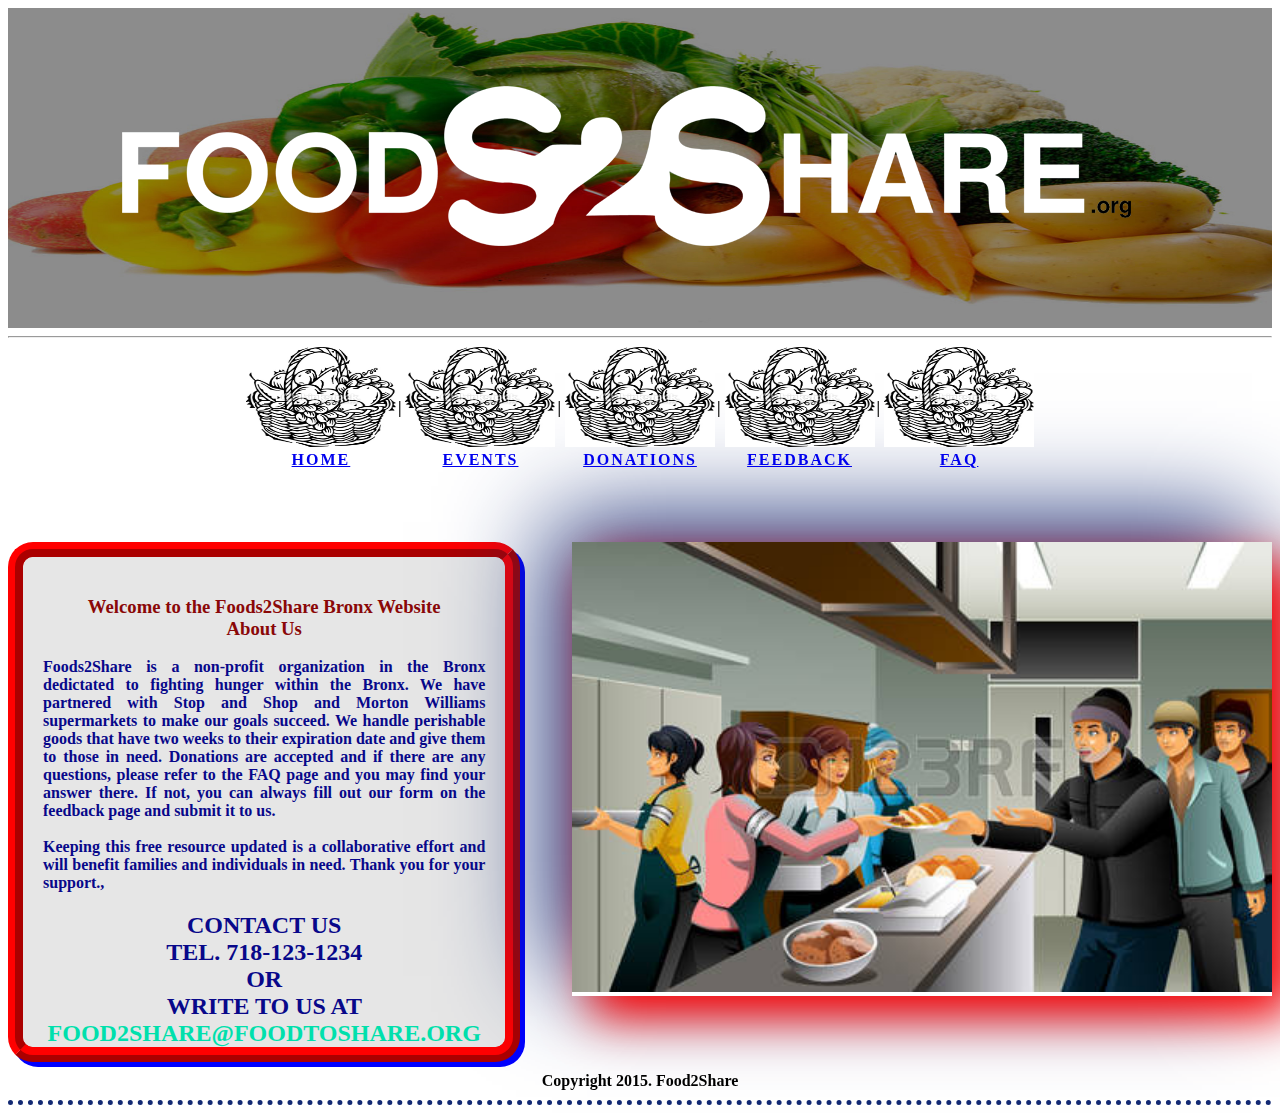
<file: Index.html>
<!doctype html>
<html>

<head>
	<title> Foods2Share </title>
		<link href="Food2Share.css" rel="stylesheet" type="text/css"/>
		<meta charset="utf-8"/>
</head>


<body>

<header align="center">
	<div id="header3">
		<img  src="foods2share.png" ;>
	</div>
</header>

		<hr>
		
<table style="border-style: none">
	<tr>
		<td >		<a href="index.html"> <img src="Food2share.jpg" width="150" height="100" alt="Home"/><br> HOME </a> </td>
		
		<td >|</td>
		<td >		<a href="EVENTS.html">	<img src="Food2share.jpg" width="150" height="100" alt="EVENTS"/><br> EVENTS </a> </td>
		
		<td >|</td>
		<td >		<a href="DONATIONS.html">	<img src="Food2share.jpg" width="150" height="100" alt="DONATIONS" /><br> DONATIONS </a> </td>
		
		<td >|</td>
		<td >		<a href="FEEDBACK.html">	<img src="Food2share.jpg" width="150" height="100" alt="FEEDBACK" /><br> FEEDBACK  </a> </td>
		
		<td >|</td>
		<td >		<a href="FAQ.html">	<img src="Food2share.jpg" width="150" height="100" alt="FAQ" /><br> FAQ  </a> </td>
	</tr>
</table>

<br><br><br><br>


	<section>
		<h3> Welcome to the Foods2Share Bronx Website<br> About Us </h3>
			Foods2Share is a non-profit organization in the Bronx dedictated to fighting hunger within the Bronx. We have partnered with Stop and Shop and Morton Williams supermarkets to make our goals succeed. We handle perishable goods that have two weeks to their expiration date and give them to those in need. Donations are accepted and if there are any questions, please refer to the FAQ page and you may find your answer there. If not, you can always fill out our form on the feedback page and submit it to us.
			<br> <br>
			Keeping this free resource updated is a collaborative effort and will benefit families and individuals in need. Thank you for your support.,<BR>
			<CENTER>
			<H2>CONTACT US <BR>
			TEL. 718-123-1234 <BR>
			OR <BR>
			WRITE TO US AT<font color="white-space"> FOOD2SHARE@FOODTOSHARE.ORG </FONT>
			</H2>
			
			
			<H3> FOR TECHINICAL SUPPORT CONTACT <BR>
					ELIEZER HEREDIA <BR>
					WEBMASTER<BR>
					<font color="white-space"> ELIEZERHEREDIA@FOODTOSHARE.ORG</FONT>
			</H3>
			</CENTER>
	</section>


<div id="img3">
	<img  src="ServingFood.jpg" style="width:700px; height:450px;"  alt="LOGO">
</div>

<br> 

<footer>
	Copyright 2015. Food2Share
</footer>

</body>

</html>
</file>
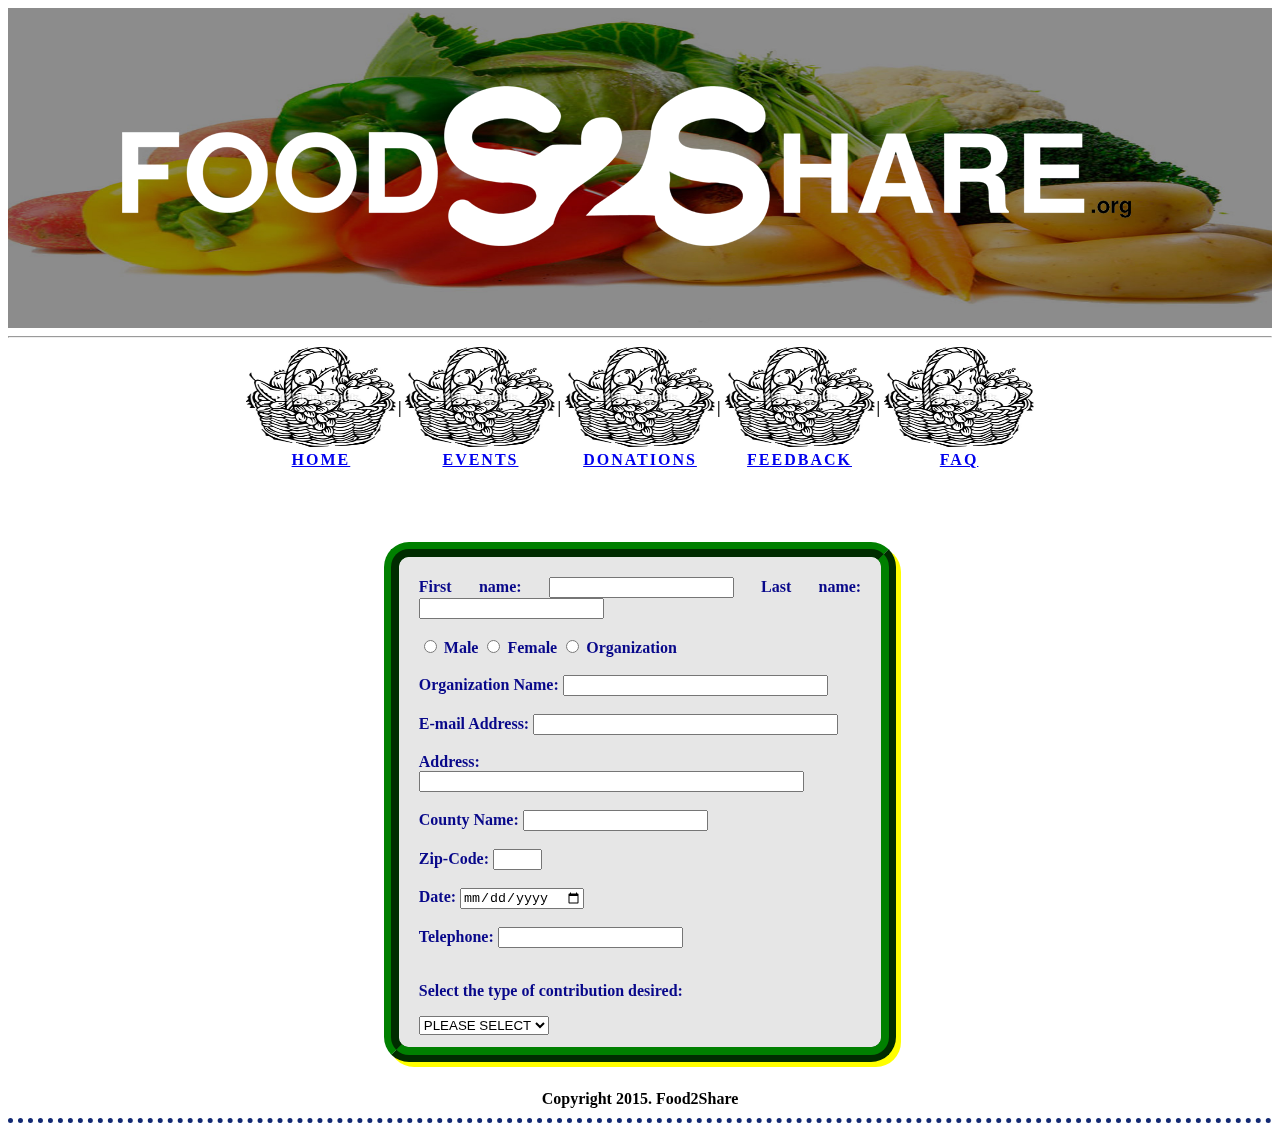
<file: DONATIONS.html>
<!doctype html>
<html>

<head>
	<title> Foods2Share </title>
		<link href="Food2Share.css" rel="stylesheet" type="text/css"/>
		<meta charset="utf-8"/>
</head>


<body>

<header align="center">
	<div id="header3">
		<img  src="foods2share.png" ;>
	</div>
</header>

		<hr>
		
<table style="border-style: none">
	<tr>
		<td >		<a href="Index.html"> <img src="Food2share.jpg" width="150" height="100" alt="Home"/><br> HOME </a> </td>
		
		<td >|</td>
		<td >		<a href="EVENTS.html">	<img src="Food2share.jpg" width="150" height="100" alt="EVENTS"/><br> EVENTS </a> </td>
		
		<td >|</td>
		<td >		<a href="DONATIONS.html">	<img src="Food2share.jpg" width="150" height="100" alt="DONATIONS" /><br> DONATIONS </a> </td>
		
		<td >|</td>
		<td >		<a href="FEEDBACK.html">	<img src="Food2share.jpg" width="150" height="100" alt="FEEDBACK" /><br> FEEDBACK  </a> </td>
		
		<td >|</td>
		<td >		<a href="FAQ.html">	<img src="Food2share.jpg" width="150" height="100" alt="FAQ" /><br> FAQ  </a> </td>
	</tr>
</table>

<br><br><br><br>


<CENTER>
<form action="ThanksContribu.html">
<div id= "form3" >
First name:	<input type="text" name="firstname">	Last name: 	<input type="text" name="lastname">
		<br><br>

		<input type="radio" name="sex" value="male"> Male
		
		<input type="radio" name="sex" value="female"> Female
		
		<input type="radio" name="sex" value="Organization"> Organization
		<br><br>
		
		Organization Name: 	<input type="text" name="orgname" size="30">
		<br><br>
		
		E-mail Address:	<input type="text" name="emailaddress" size="35">
		<br><br>
		
		Address:	<input type="text" name="address" size="45">
		<br><br>
		
		County Name:	<input type="text" name="County" size="20">
		<br><br>
		
		Zip-Code:	<input type="text" name="zipcode" size="3">
		<br><br>
		
		
		Date:		<input type="date" name="date" min="2014-01-02" >
		<br><br>
		Telephone:		<input type="text" name="tel" >
		<br><br>

<p> Select the type of contribution desired:</p>
		<select name="CANS">
		<option value="PLEASE SELECT" selected> PLEASE SELECT </option>
		<option value="CANS">CANS</option>
		<option value="VEGETABLE">VEGETABLE</option>
		<option value="COLD FOOD">COLD FOOD</option>
		<option value="FRUITS">FRUITS</option>
		<option value="CEREALS">CEREALS </option>
		<option value="OTHER">OTHER </option>
		</select>
		<br><br>
		
		 "IF" your contribution selection was <U> OTHER,</U> PLEASE SPECIFIC  	<input type="text" name="firstname">
		
		<p> DELIVERY METHOD: </p>
		<select name="Model">
		<option value="PLEASE SELECT" selected> PLEASE SELECT </option>
		<option value="DROP-OFF">CUSTOMER DROP-OFF</option>
		<option value="PICK-UP">PICK-UP ON US</option>
		</select>
		<br><br>
		
		 <input type="submit" value="Submit"> 

		 </form>
</CENTER>	
<br> 





	<footer>
		Copyright 2015. Food2Share
	</footer>

</body>
</html>
</file>
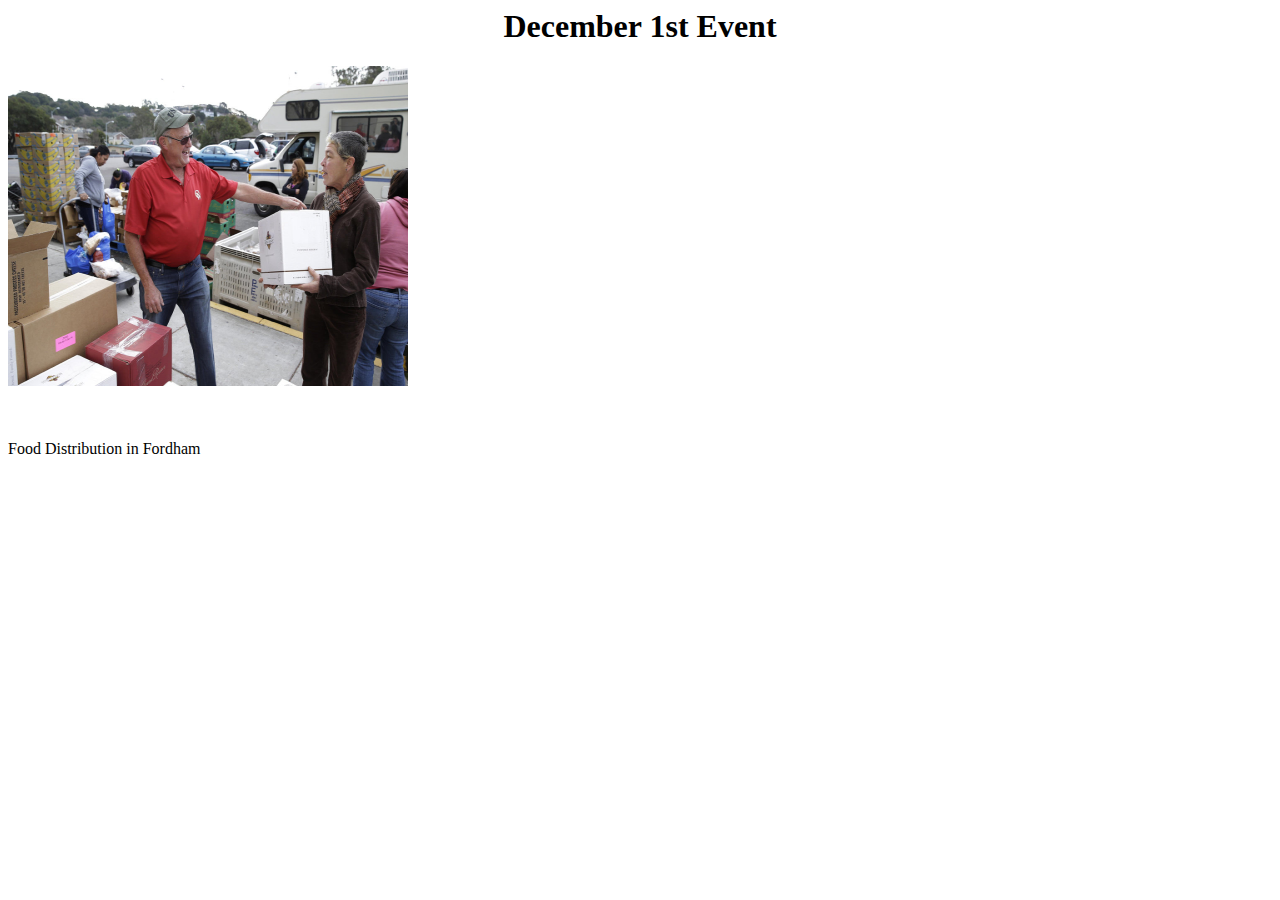
<file: event1.html>
<html>
<head>
<title>Foods2Share</title>
<p>
<h1 align="center">December 1st Event</h1>
</p>
<p>
<img src="eventimage.jpg" alt="Smiley face" height="320" width="400">
<br />
<br />
<br />
<br />
Food Distribution in Fordham</p>
</head>
</html>
</file>
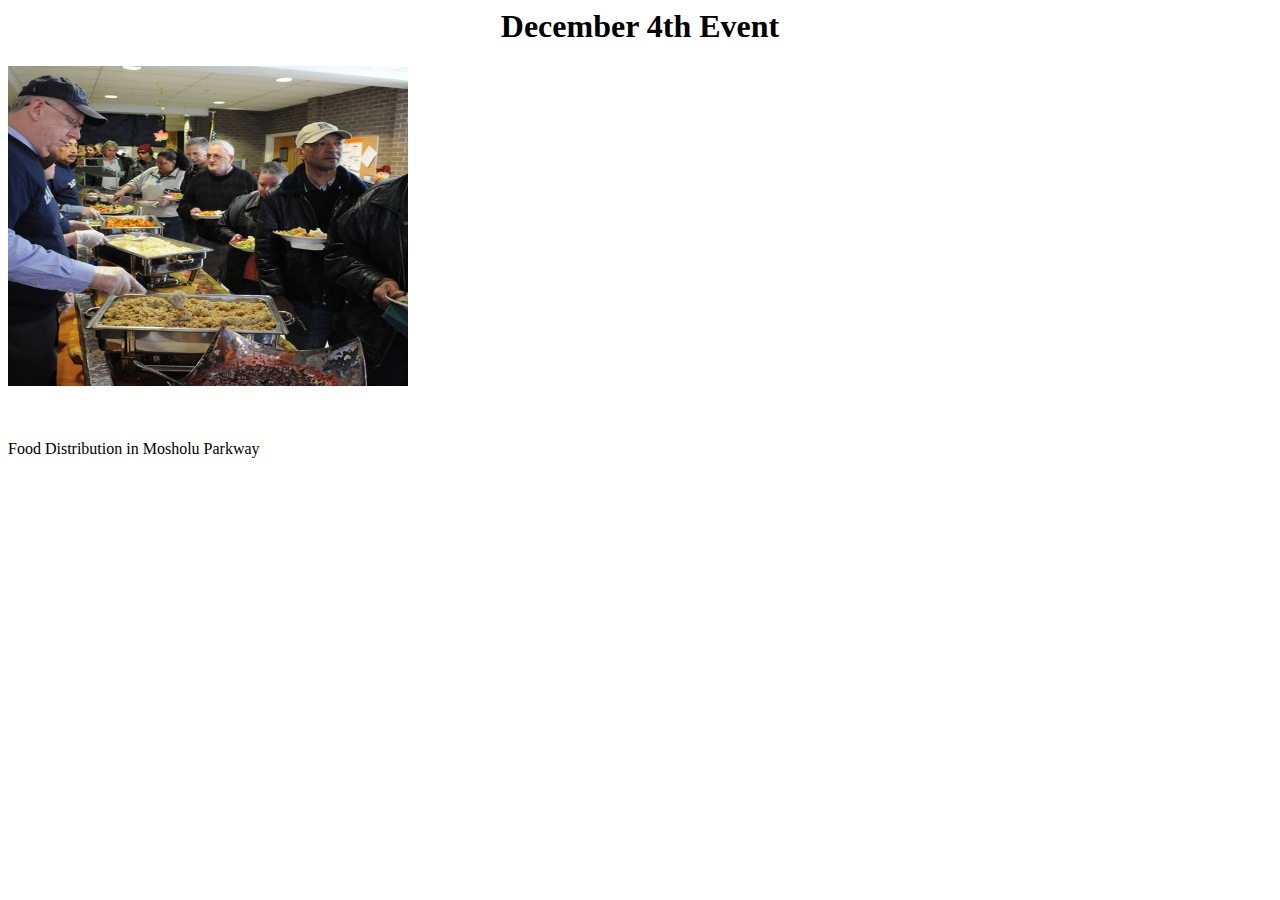
<file: event2.html>
<html>
<head>
<title>Foods2Share</title>
<p>
<h1 align="center">December 4th Event</h1>
</p>
<p>
<img src="event2image.jpg" alt="Smiley face" height="320" width="400">
<br />
<br />
<br />
<br />
Food Distribution in Mosholu Parkway</p>
</head>
</html>
</file>
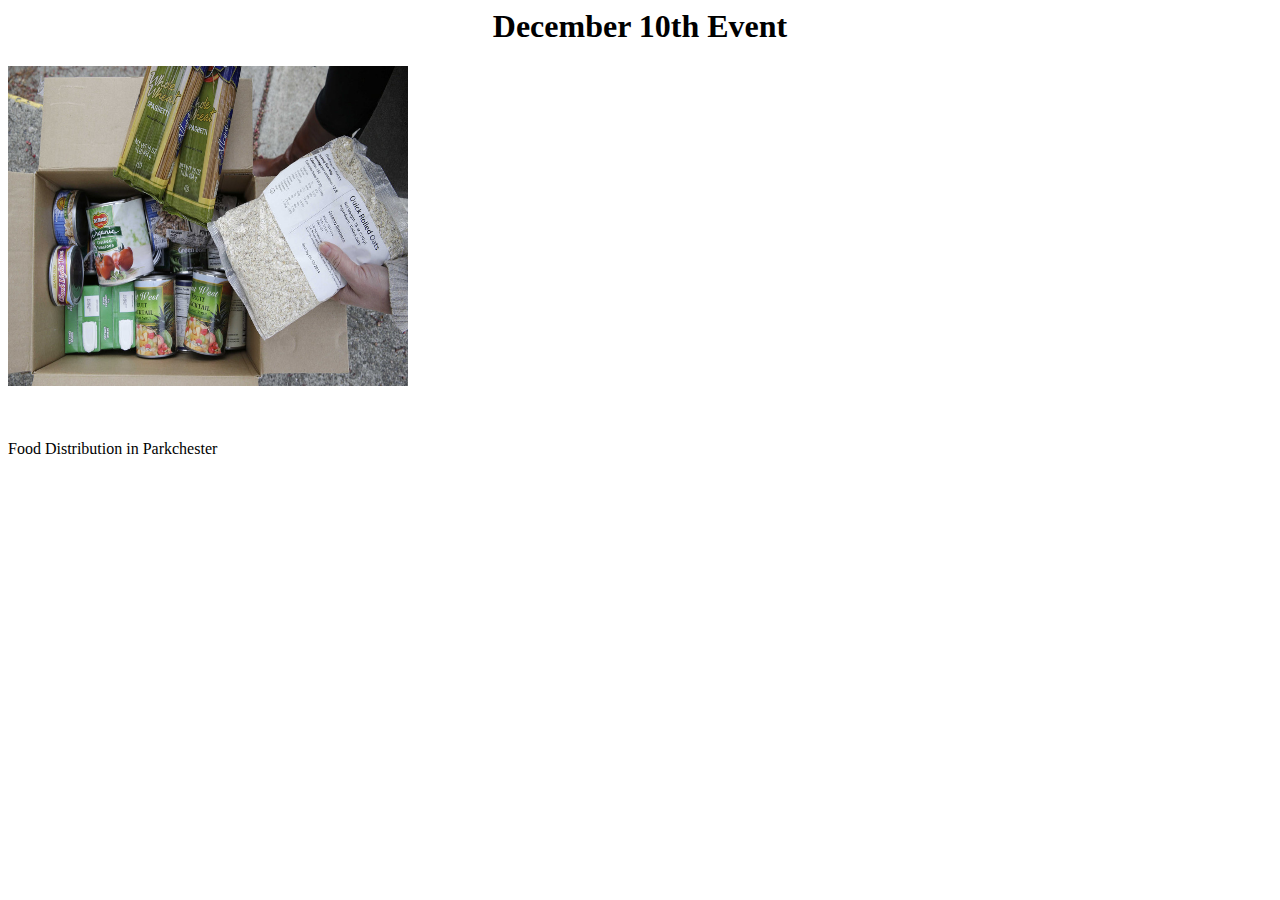
<file: event3.html>
<html>
<head>
<title>Foods2Share</title>
<p>
<h1 align="center">December 10th Event</h1>
</p>
<p>
<img src="event3image.jpg" alt="Smiley face" height="320" width="400">
<br />
<br />
<br />
<br />
Food Distribution in Parkchester</p>
</head>
</html>
</file>
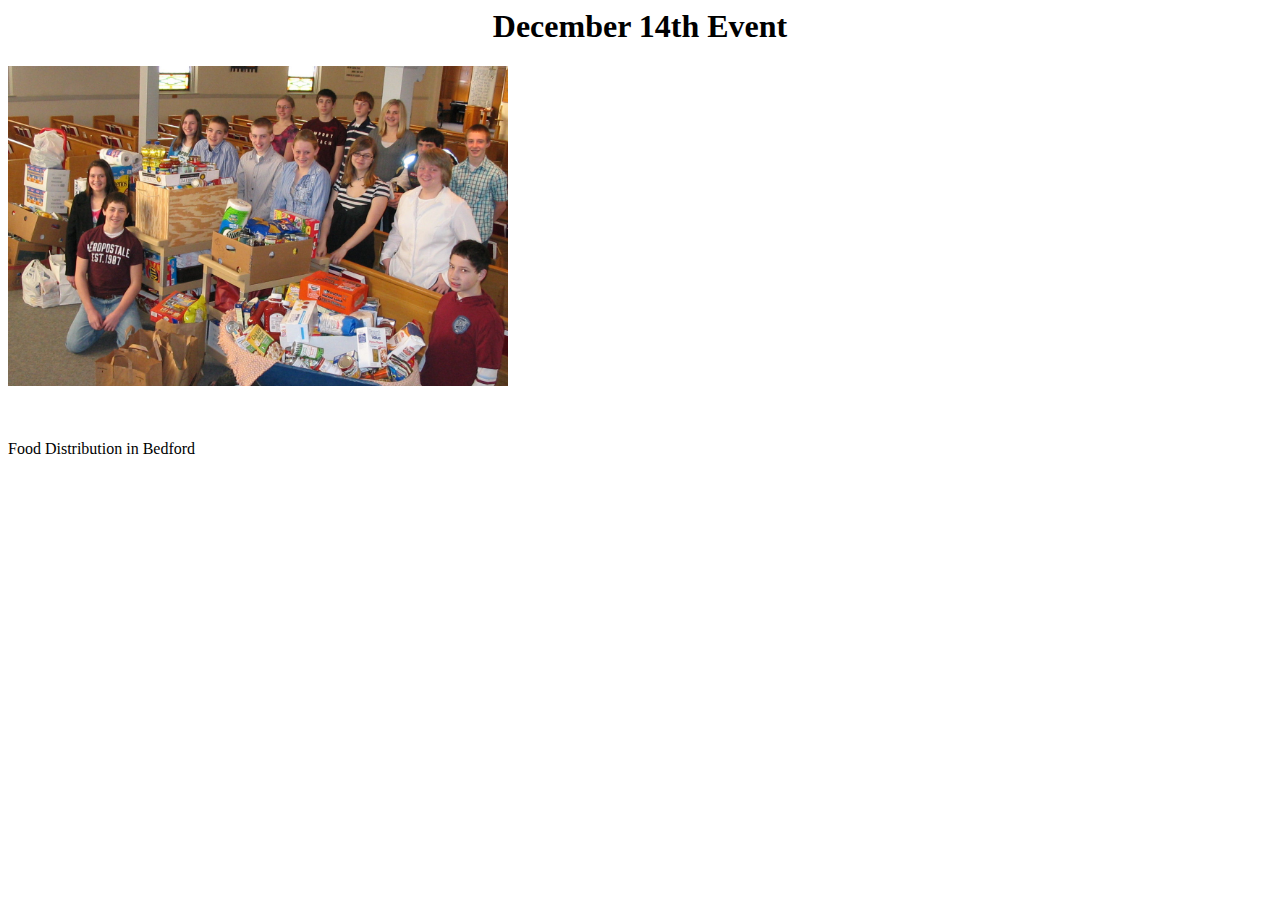
<file: event4.html>
<html>
<head>
<title>Foods2Share</title>
<p>
<h1 align="center">December 14th Event</h1>
</p>
<p>
<img src="event4image.jpg" alt="Smiley face" height="320" width="500">
<br />
<br />
<br />
<br />
Food Distribution in Bedford</p>
</head>
</html>
</file>
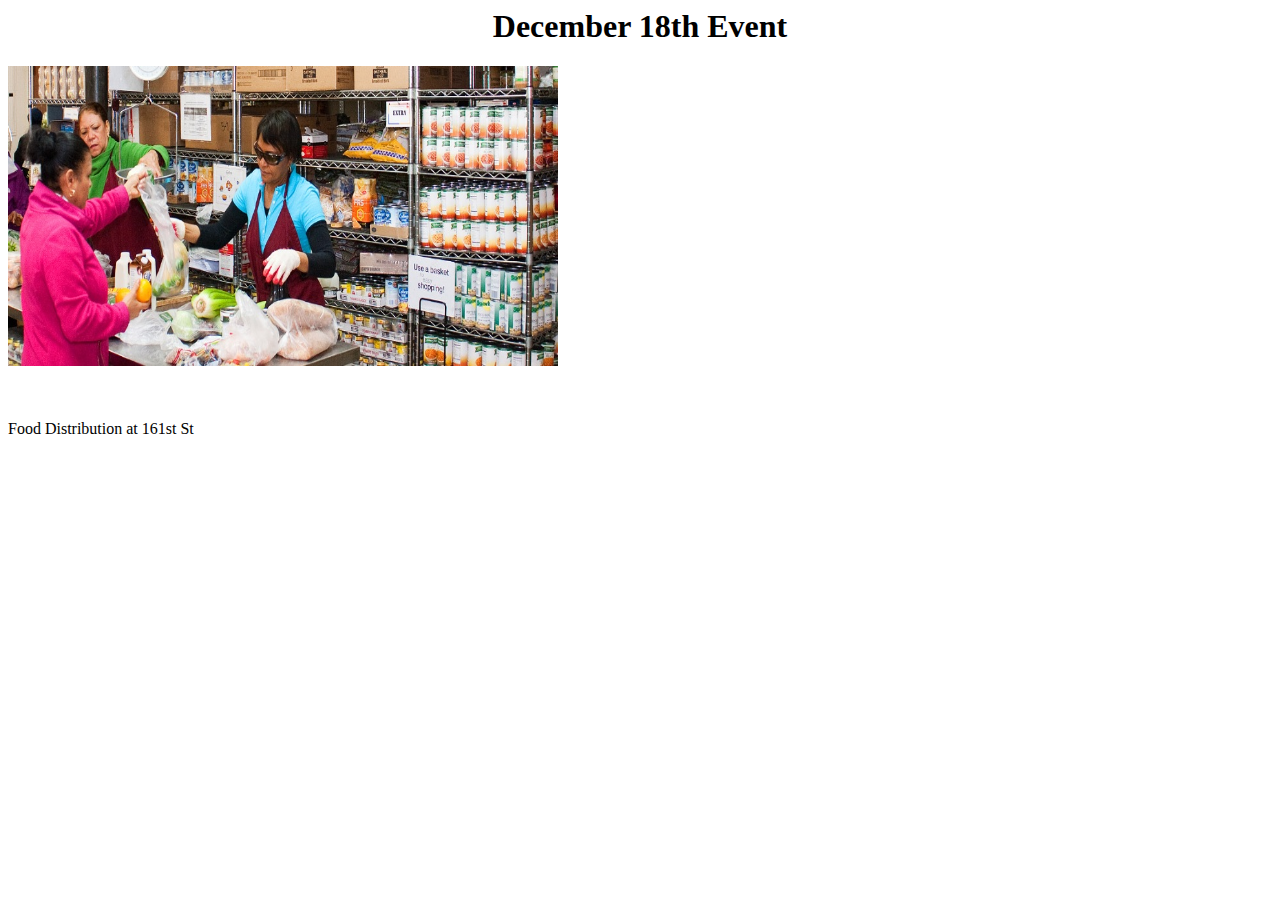
<file: event5.html>
<html>
<head>
<title>Foods2Share</title>
<p>
<h1 align="center">December 18th Event</h1>
</p>
<p>
<img src="event5image.jpg" alt="Smiley face" height="300" width="550">
<br />
<br />
<br />
<br />Food Distribution at 161st St </p>
</head>
</html>
</file>
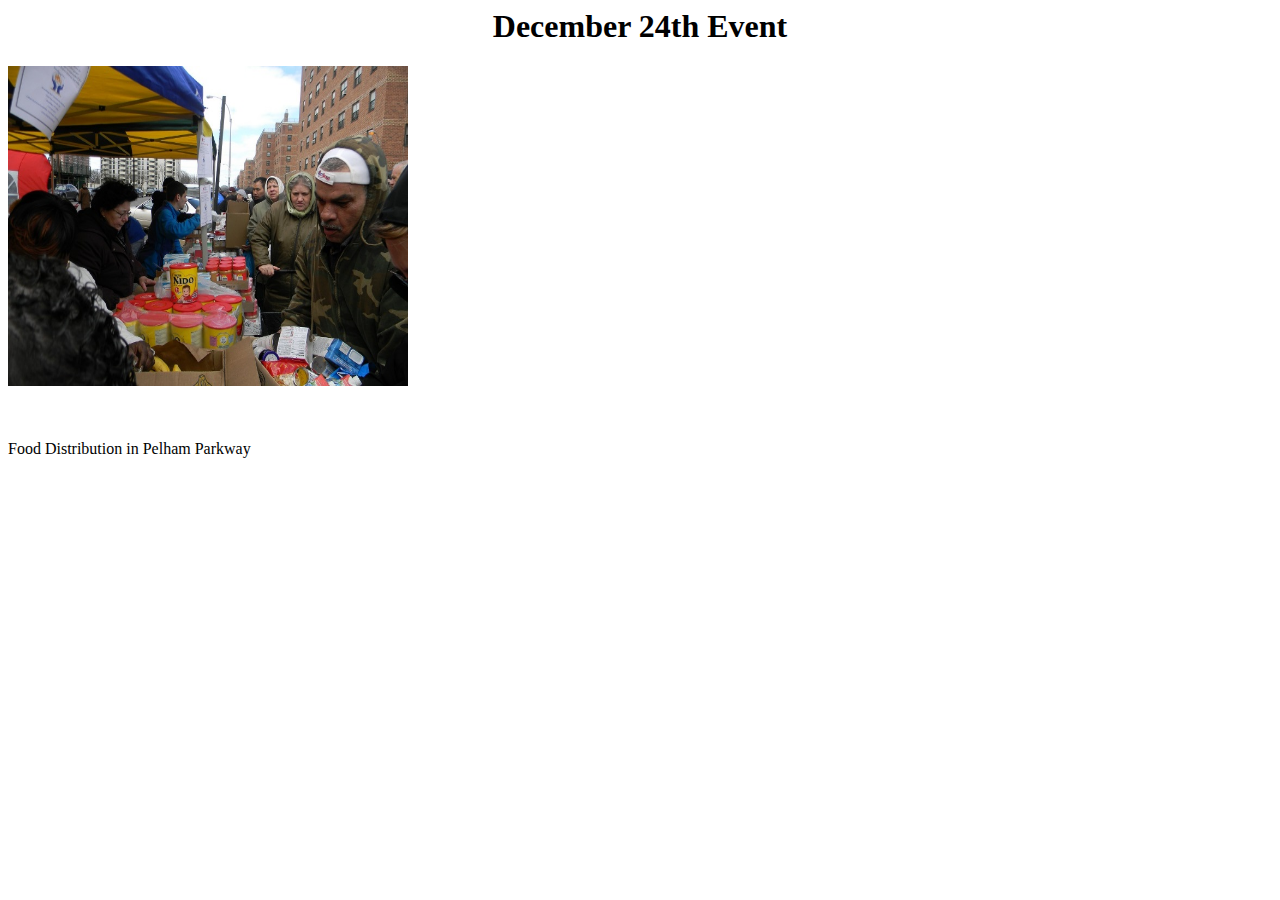
<file: event6.html>
<html>
<head>
<title>Foods2Share</title>
<p>
<h1 align="center">December 24th Event</h1>
</p>
<p>
<img src="event6image.jpg" alt="Smiley face" height="320" width="400">
<br />
<br />
<br />
<br />
Food Distribution in Pelham Parkway</p>
</head>
</html>
</file>
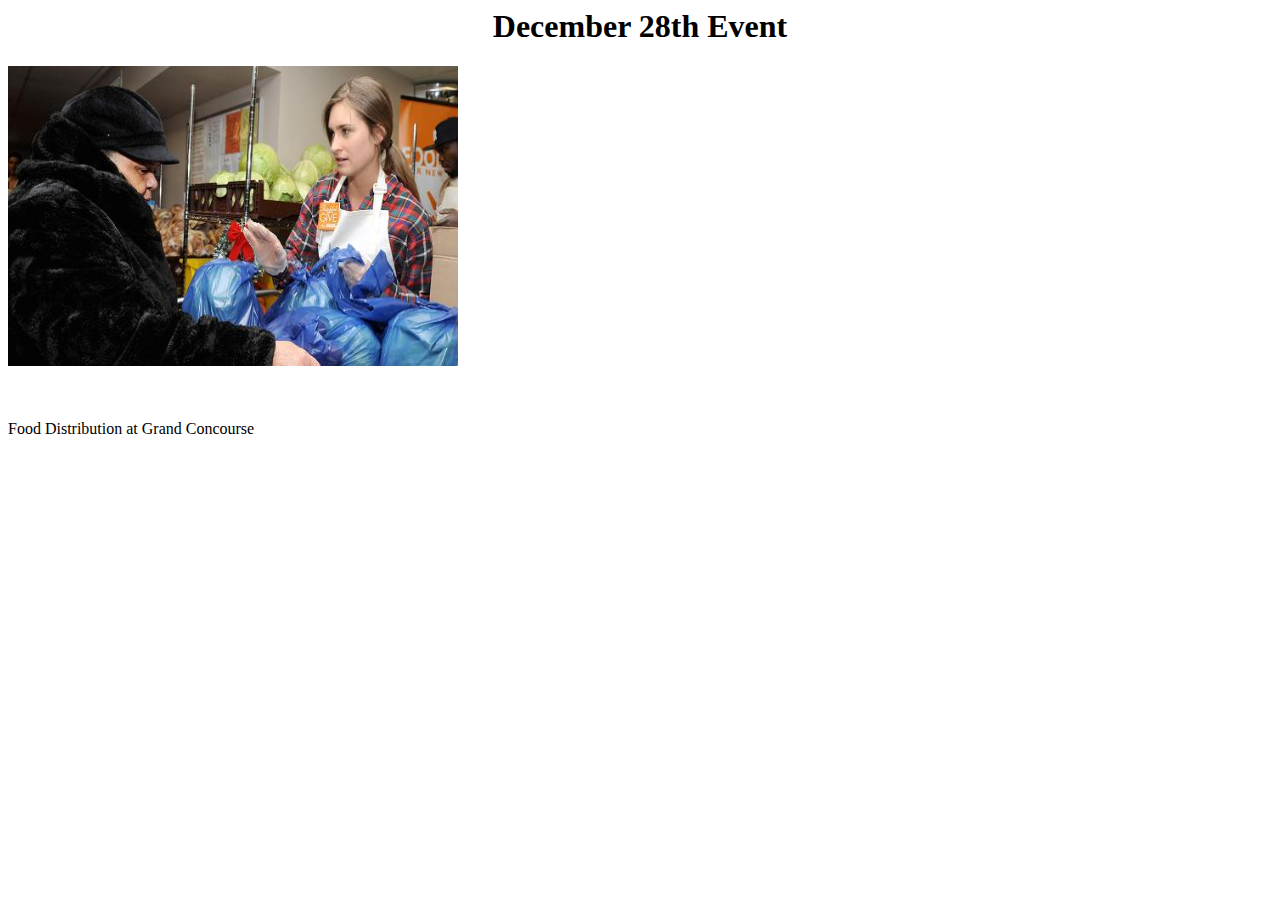
<file: event7.html>
<html>
<head>
<title>Foods2Share</title>
<p>
<h1 align="center">December 28th Event</h1>
</p>
<p>
<img src="event7image.jpg" alt="Smiley face" height="300" width="450">
<br />
<br />
<br />
<br />
Food Distribution at Grand Concourse</p>
</head>
</html>
</file>
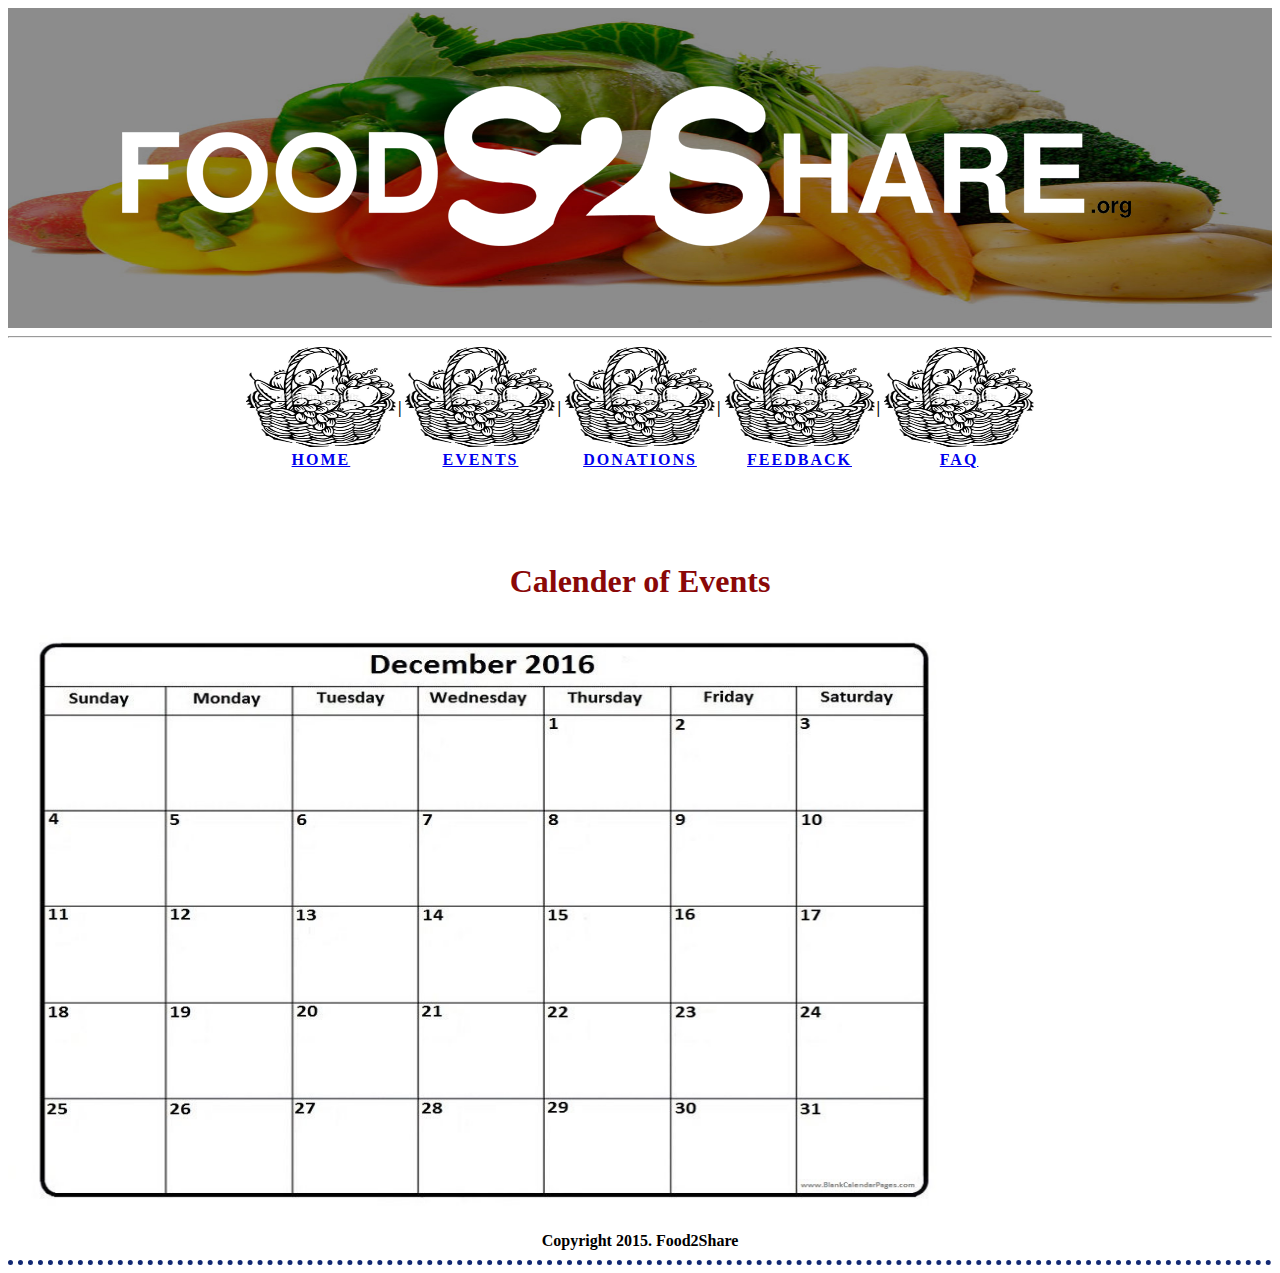
<file: EVENTS.html>
<!doctype html>
<html>

<head>
	<title> Foods2Share </title>
		<link href="Food2Share.css" rel="stylesheet" type="text/css"/>
		<meta charset="utf-8"/>
</head>


<body>

<header align="center">
	<div id="header3">
		<img  src="foods2share.png" ;>
	</div>
</header>

		<hr>

<table style="border-style: none">
<tr>
	<td >		<a href="Index.html"> <img src="Food2share.jpg" width="150" height="100" alt="Home"/><br> HOME </a> </td>
	
	<td >|</td>
		<td >		<a href="EVENTS.html">	<img src="Food2share.jpg" width="150" height="100" alt="EVENTS"/><br> EVENTS </a> </td>
		
		<td >|</td>
		<td >		<a href="DONATIONS.html">	<img src="Food2share.jpg" width="150" height="100" alt="DONATIONS" /><br> DONATIONS </a> </td>
		
		<td >|</td>
		<td >		<a href="FEEDBACK.html">	<img src="Food2share.jpg" width="150" height="100" alt="FEEDBACK" /><br> FEEDBACK  </a> </td>
		
		<td >|</td>
		<td >		<a href="FAQ.html">	<img src="Food2share.jpg" width="150" height="100" alt="FAQ" /><br> FAQ  </a> </td>
</tr>
</table>

<br>
<br>
<br>
<br>


<h1 align="center">Calender of Events</h1>

<img src="deciembre.jpg" width="950" height="600" alt="Deciembre" align="center" usemap="#dec">

<map name="dec">
  <area shape="rect" coords="527,99,662,189" href="event1.html" alt="Event">
  <area shape="rect" coords="36,195,161,280" href="event2.html" alt="Event">
  <area shape="rect" coords="790,207,911,290" href="event3.html" alt="Event">
  <area shape="rect" coords="417,400,542,228" href="event4.html" alt="Event">  
  <area shape="rect" coords="417,342,544,460" href="event5.html" alt="Event">
  <area shape="rect" coords="35,459,161,574" href="event6.html" alt="Event">
  <area shape="rect" coords="418,575,545,689" href="event7.html" alt="Event">
  
   
  <area shape="rect" coords="801,460,933,574" href="event8.html" alt="Event"> 
  <area shape="rect" coords="801,460,933,574" href="event9.html" alt="Event"> 
  <area shape="rect" coords="801,460,933,574" href="event10.html" alt="Event"> 
</map>

<br> 

	<footer>
		Copyright 2015. Food2Share
	</footer>

</body>


</html>
</file>
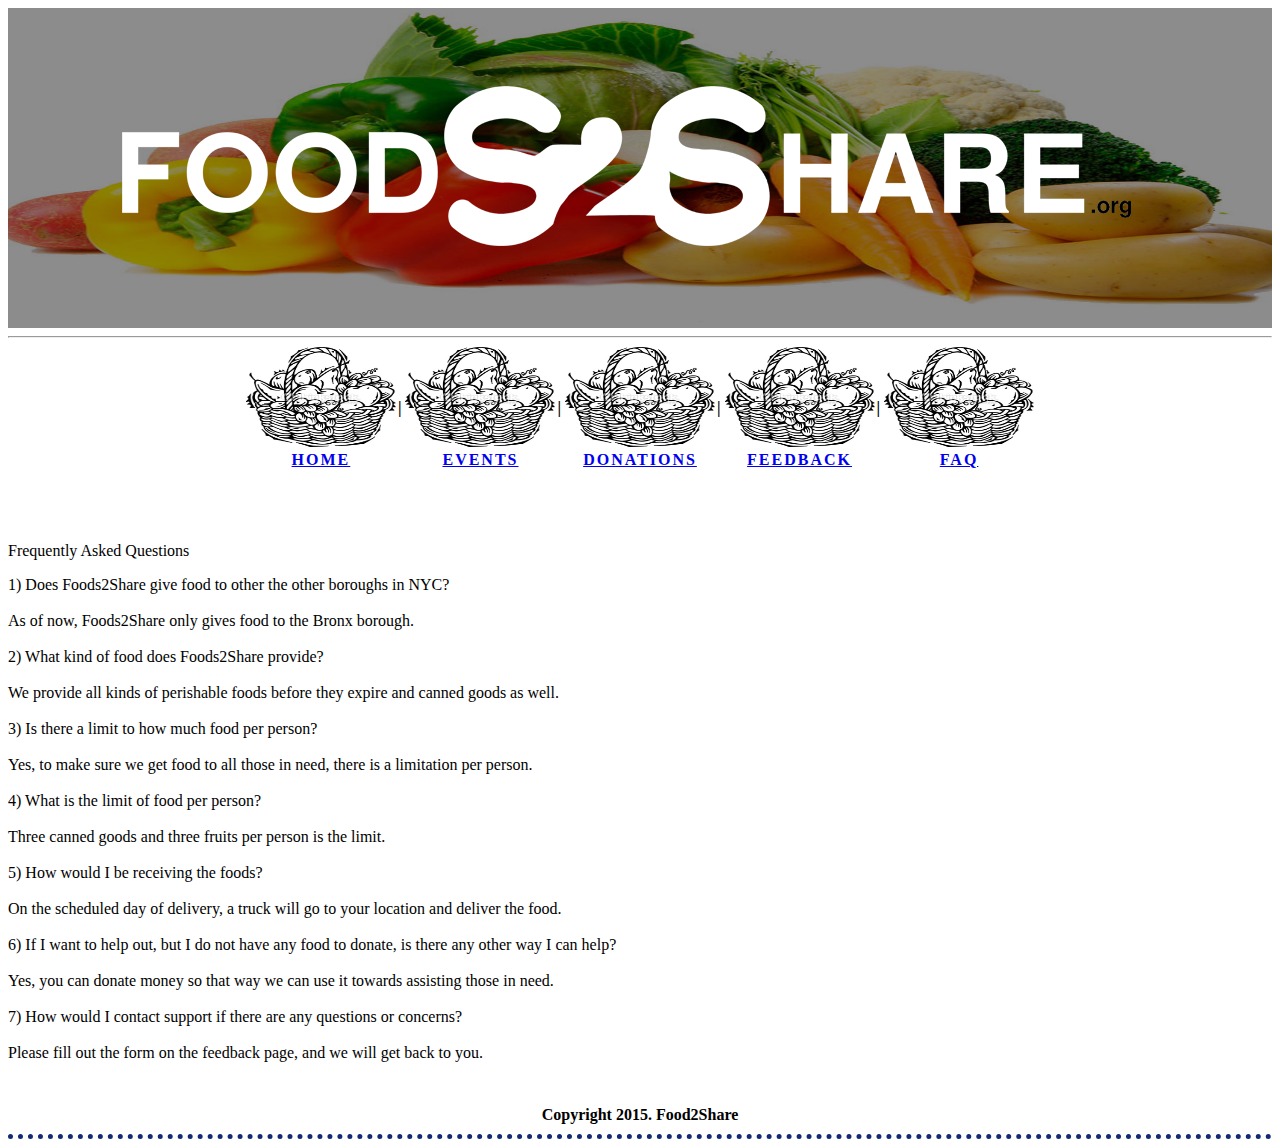
<file: FAQ.html>
<!doctype html>
<html>

<head>
	<title> Foods2Share </title>
		<link href="Food2Share.css" rel="stylesheet" type="text/css"/>
		<meta charset="utf-8"/>
</head>


<body>

<header align="center">
	<div id="header3">
		<img  src="foods2share.png" ;>
	</div>
</header>

		<hr>

<table style="border-style: none">
<tr>
	<td >		<a href="Index.html"> <img src="Food2share.jpg" width="150" height="100" alt="Home"/><br> HOME </a> </td>
	
	<td >|</td>
		<td >		<a href="EVENTS.html">	<img src="Food2share.jpg" width="150" height="100" alt="EVENTS"/><br> EVENTS </a> </td>
		
		<td >|</td>
		<td >		<a href="DONATIONS.html">	<img src="Food2share.jpg" width="150" height="100" alt="DONATIONS" /><br> DONATIONS </a> </td>
		
		<td >|</td>
		<td >		<a href="FEEDBACK.html">	<img src="Food2share.jpg" width="150" height="100" alt="FEEDBACK" /><br> FEEDBACK  </a> </td>
		
		<td >|</td>
		<td >		<a href="FAQ.html">	<img src="Food2share.jpg" width="150" height="100" alt="FAQ" /><br> FAQ  </a> </td>
</tr>
</table>

<br>
<br>
<br>
<br>


Frequently Asked Questions
<p>1) Does Foods2Share give food to other the other boroughs in NYC?
<br><br>
As of now, Foods2Share only gives food to the Bronx borough.
<br><br>
2) What kind of food does Foods2Share provide?
<br><br>
We provide all kinds of perishable foods before they expire and canned goods as well.
<br><br>
3) Is there a limit to how much food per person?
<br><br>
Yes, to make sure we get food to all those in need, there is a limitation per person.
<br><br>
4) What is the limit of food per person?
<br><br>
Three canned goods and three fruits per person is the limit.
<br><br>
5) How would I be receiving the foods?
<br><br>
On the scheduled day of delivery, a truck will go to your location and deliver the food.
<br><br>
6) If I want to help out, but I do not have any food to donate, is there any other way I can help?
<br><br>
Yes, you can donate money so that way we can use it towards assisting those in need.
<br><br>
7) How would I contact support if there are any questions or concerns?
<br><br>
Please fill out the form on the feedback page, and we will get back to you.
<br>

<br> 

	<footer>
		Copyright 2015. Food2Share
	</footer>

</body>


</html>
</file>
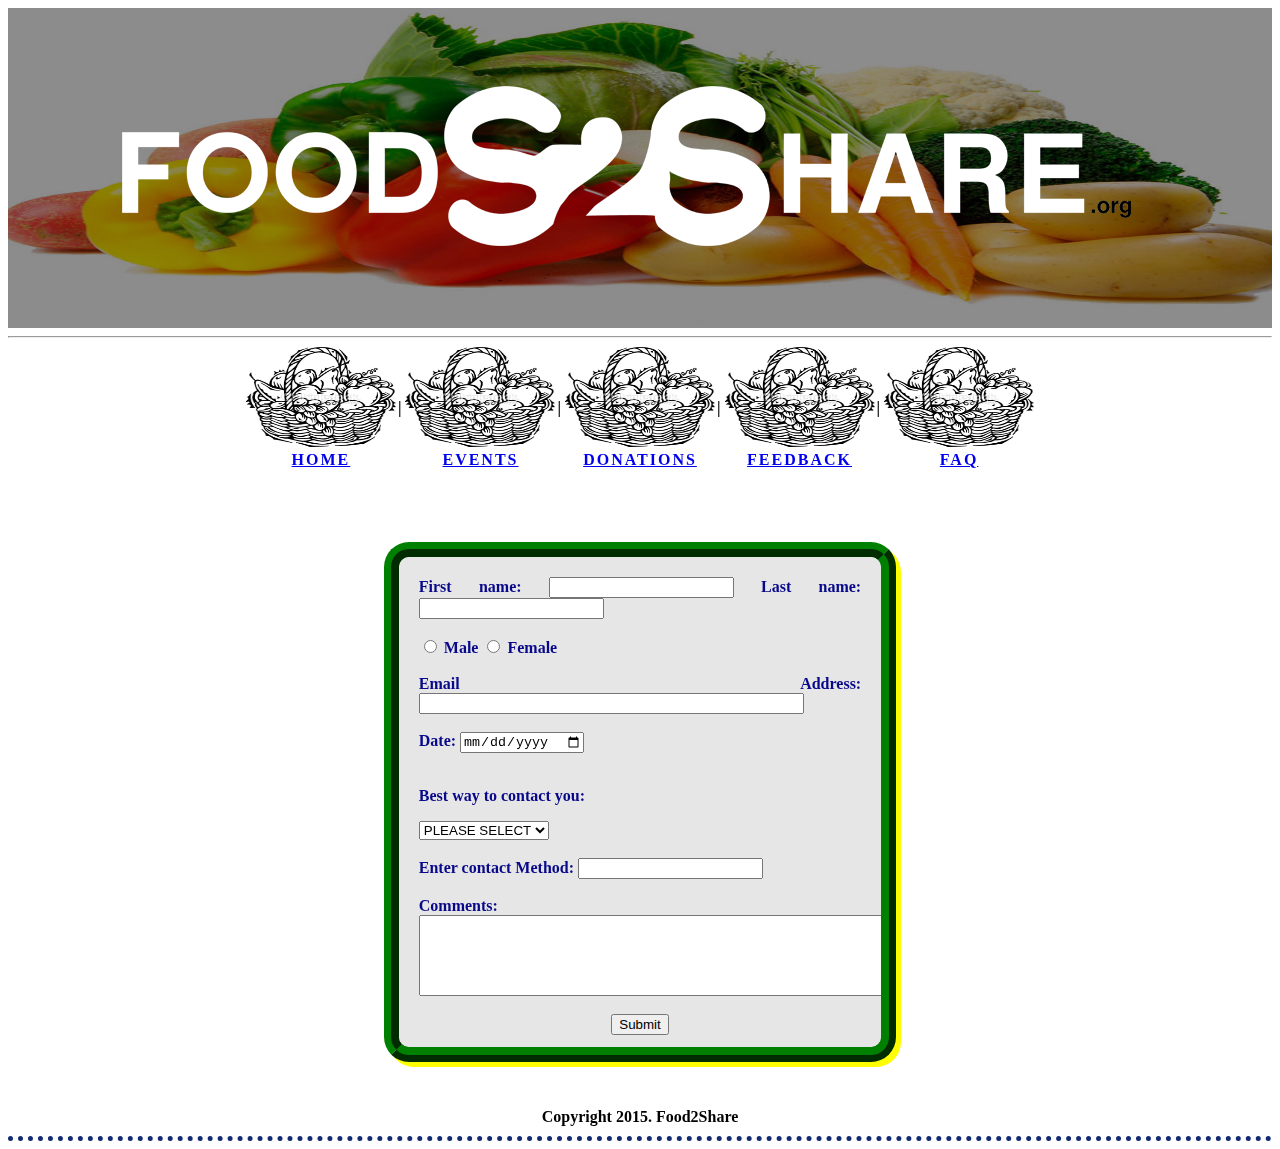
<file: FEEDBACK.html>
<!doctype html>
<html>

<head>
	<title> Foods2Share </title>
		<link href="Food2Share.css" rel="stylesheet" type="text/css"/>
		<meta charset="utf-8"/>
</head>


<body>

<header align="center">
	<div id="header3">
		<img  src="foods2share.png" ;>
	</div>
</header>

		<hr>
		
<table style="border-style: none">
<tr>
	<td >		<a href="Index.html"> <img src="Food2share.jpg" width="150" height="100" alt="Home"/><br> HOME </a> </td>
	
	<td >|</td>
		<td >		<a href="EVENTS.html">	<img src="Food2share.jpg" width="150" height="100" alt="EVENTS"/><br> EVENTS </a> </td>
		
		<td >|</td>
		<td >		<a href="DONATIONS.html">	<img src="Food2share.jpg" width="150" height="100" alt="DONATIONS" /><br> DONATIONS </a> </td>
		
		<td >|</td>
		<td >		<a href="FEEDBACK.html">	<img src="Food2share.jpg" width="150" height="100" alt="FEEDBACK" /><br> FEEDBACK  </a> </td>
		
		<td >|</td>
		<td >		<a href="FAQ.html">	<img src="Food2share.jpg" width="150" height="100" alt="FAQ" /><br> FAQ  </a> </td>
</tr>
</table>

<br><br><br><br>

<center>
	<form action="ThanksContribu.html">
	<div id="form3">
		First name:	<input type="text" name="firstname">	Last name: 	<input type="text" name="lastname">
		<br><br>

		<input type="radio" name="sex" value="male"> Male
		
		<input type="radio" name="sex" value="female"> Female
		
		<br><br>
		
		Email Address:	<input type="text" name="emailaddress" size="45">
		<br><br>
		
		Date:		<input type="date" name="date" min="2014-01-02" >
		<br><br>
		
		<p> Best way to contact you:</p>
			<select name="method">
			<option value="PLEASE SELECT" selected> PLEASE SELECT </option>
			<option value="TELEPHONE">TELEPHONE</option>
			<option value="CELLPHONE">CELLPHONE</option>
			<option value="EMAIL">EMAIL</option>
		</SELECT>
		<br><br>
		
		Enter contact Method:		<input type="text" name="tel" >
		<br><br>
	
		
		Comments:	<input type="text" name="comments" size="70"  style= "height:75px"; >
		<br><br>
		
		<center>
		<input type="submit" value="Submit">
		</center>
	</form>
</center>
	
	
<br>
<br> 

<footer>
	Copyright 2015. Food2Share
</footer>

</body>

</html>
</file>
<file: Food2Share.css>
#header3{
			background: url("foods2share01.jpg");
			background-color: blue;
			box-shadow:5px 5px 100px white;
			background-size:100% 100%;
			
			padding:78px;
		}

h1
		{
			color:#8A0808;
			text-align:center;
			text-shadow: 2px 2px white; 
		}	
		
table	{
			width:50%; 
			margin-left:auto; 
			margin-right:auto; 
			border: 1px sothd black;    
			border-collapse: collapse;
		}
		
td
		{
			text-align:center;
			text-transform: capitathze;
			letter-spacing: 2px;
			height:0px;
			font-style: itathc;
			font-weight: bold;
		}
		
section 
		{ 
			background-color:#E6E6E6;
			width:35%;border:15px ridge red;
			padding:20px;
			border-radius:25px;
			color:#08088A;
			box-shadow:5px 5px blue;
			text-align:justify;
			float:left;
			font-weight: bold;
			height: 450px;
			overflow: auto;
		}

#form3 
		{ 
			background-color:#E6E6E6;
			width:35%;border:15px ridge green;
			padding:20px;
			border-radius:25px;
			color:#08088A;
			box-shadow:5px 5px yellow;
			text-align:justify;
			font-weight: bold;
			height: 450px;
			overflow: auto;
		}		
		
#form4 
		{ 
			background-color:#E6E6E6;
			width:35%;border:15px ridge green;
			padding:20px;
			border-radius:25px;
			color:#08088A;
			box-shadow:5px 5px yellow;
			float:left;
			text-align:justify;
			font-weight: bold;
			height: 450px;
			overflow: auto;
		}		
		
#form5

		{ 
			background-color:white;
			width:35%;border:15px ridge green;
			padding:20px;
			border-radius:25px;
			color:#08088A;
			box-shadow:5px 5px yellow;
			float:right;
			text-align:justify;
			font-weight: bold;
			height: 450px;
			overflow: auto;
		}		
		
h3
		{
			text-align:center;
			Color: #8A0808;
			text-decoration:none; 
		}	
		
#img3 	{
			float: right;
			box-shadow:20px 20px 45px red, -20px -20px 100px #122973;
			
		}	
		
footer  {
			
			color:black;
			font-weight: bold;
			clear:both;
			text-align:center;
			padding:10px;	
			border-bottom: thick dotted #122973;
		}

li		{
			text-align:left;
		}

#li3	{
			text-align:center;
			font-weight: bold;
			font-size: 35px;
			list-style-type: none;
		}
</file>
